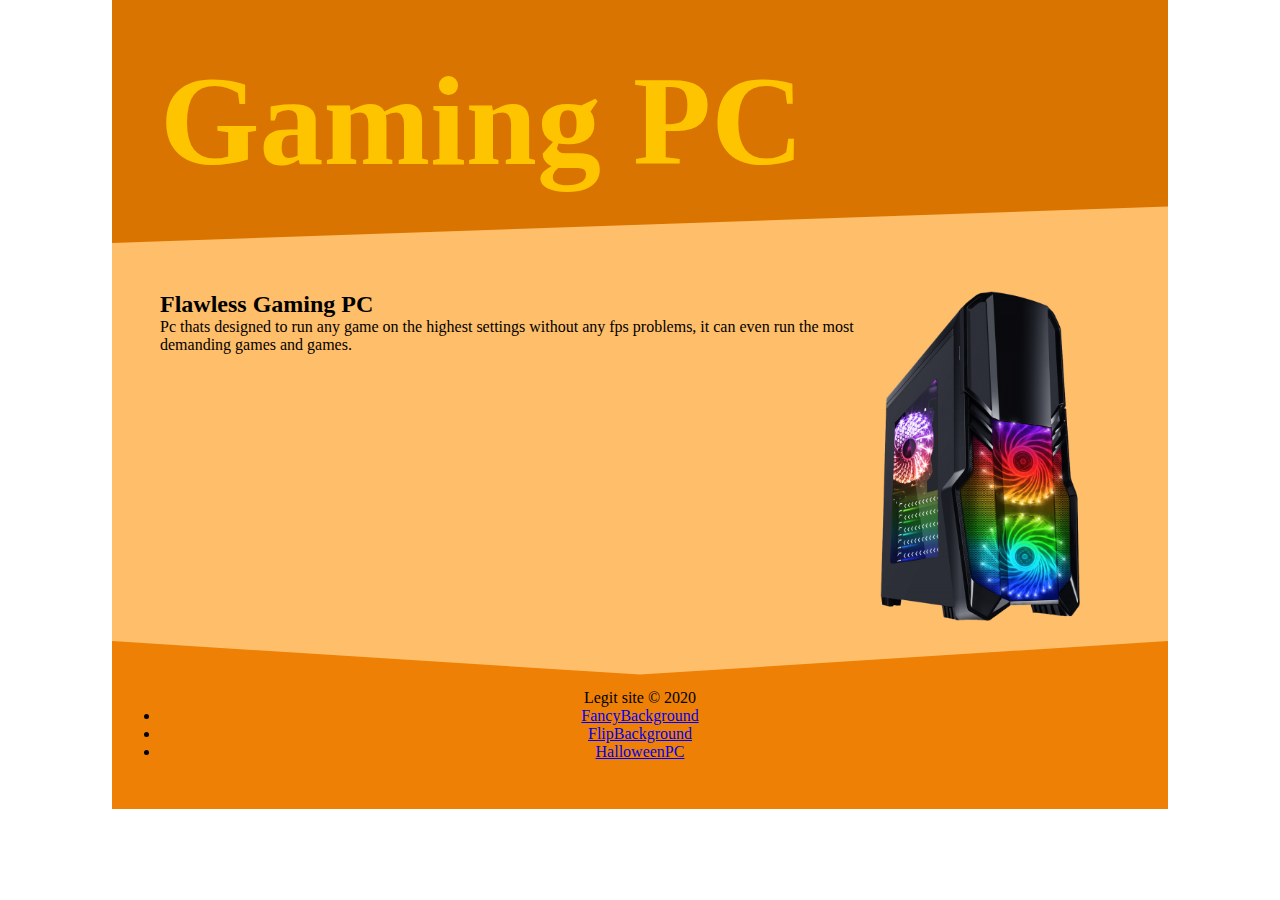
<file: index.html>
<!DOCTYPE html>
<html lang="en">
<head>
    <meta charset="UTF-8">
    <meta name="viewport" content="width=device-width, initial-scale=1.0">
    <meta http-equiv="X-UA-Compatible" content="ie=edge">
    <link rel="stylesheet" href="css/style.css">
    <title>Floating images</title>
</head>
<body>
    <header class="header">
        <h1>Gaming PC
        </h1>
    </header>
    <main>
        <section class="text-box">

            <img src="img/GPC.png" alt="">
            <h2>Flawless Gaming PC</h2>
            <p>Pc thats designed to run any game on the highest settings without any fps problems, it can even run the most demanding games and games.</p>
        </section>
    </main>

    <footer class="footer">
        <span>Legit site &#169 2020</span>
        <div class="FancyBackground">
        <ul>
            <li><a href="PCBackground.html" target="blank">FancyBackground</a></li>
            <li><a href="FlipPage.html" target="blank">FlipBackground</a></li>
            <li><a href="HalloweenPC.html" target="blank">HalloweenPC</a></li>
        </ul>
    </div>
    </footer>


</body>
</html>
</file>
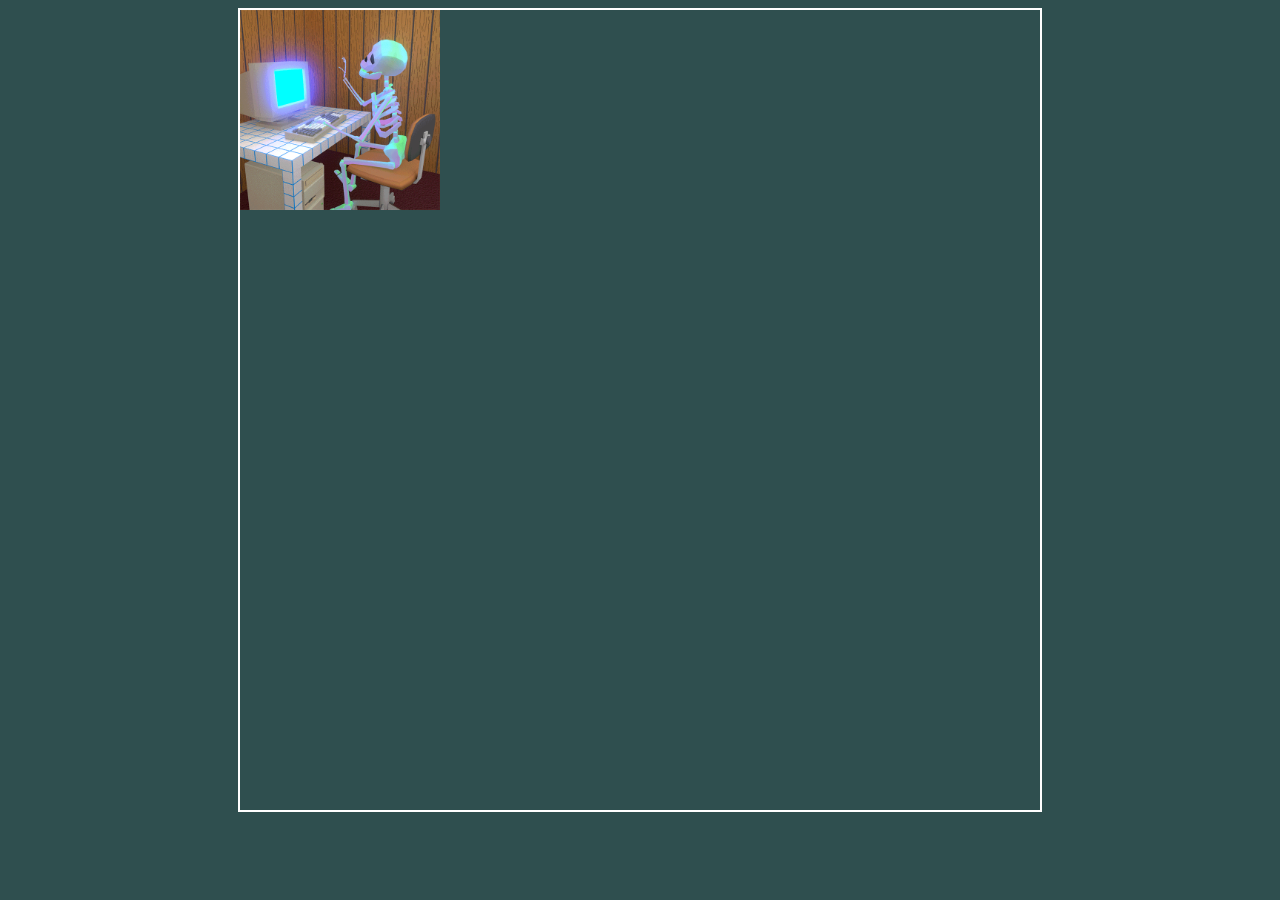
<file: HalloweenPC.html>
<!DOCTYPE html>
<html lang="en">
<head>
    <meta charset="UTF-8">
    <meta name="viewport" content="width=device-width, initial-scale=1.0">
    <meta http-equiv="X-UA-Compatible" content="ie=edge">
    <link rel="stylesheet" href="css/HalloweenPC.css">
    <title>Running Box</title>
</head>
<body>
    <div class="main-container">
        <div class="box"><img src="img/skeleton.gif" alt=""></div>
        
    </div>

</body>
</html>
</file>
<file: css/style.css>
* {
    margin: 0;
    padding: 0;
}

.header {
    padding: 3rem;
    font-size: 4rem;
    background-color: rgb(218, 116, 0);
    color: rgb(255, 196, 0);
    width: 75%;
    margin: 0 auto;
    clip-path: polygon(0 0, 100% 0%, 100% 85%, 0% 100%);
}

main {
    width: 75%;
    margin: 0 auto;
    background-color: rgba(255, 145, 0, 0.589);
    padding: 8rem 3rem;
    margin-top: -5rem;
}

.text-box {
    width: 100%;
    height: 30vh;
}


    img {
        width: 200px;
        margin-right: 2.5rem;
        margin-bottom: 2rem;
        float: right;
    }

    p, h2 {
        overflow: hidden;
    }

    .footer {
        display: block;
        width: 75%;
        margin: -3rem auto 0 auto;
        background-color: rgb(238, 129, 5);
        text-align: center;
        columns: wheat;
        padding: 3rem;
        clip-path: polygon(50% 20%, 100% 0, 100% 0, 100% 100%, 70% 100%, 30% 100%, 0 100%, 0 0);
    }
</file>
<file: css/HalloweenPC.css>
body {
    background-color: darkslategrey;
}

.main-container {
    position: relative;
    width: 800px;
    height: 800px;
    border: 2px solid #ffffff;
    margin: 0 auto;
}

.box {
    
    position: absolute;
    height: 200px;
    width: 200px;
    background-color: wheat;
    animation-name: run;
    animation-duration: 10s;
    animation-iteration-count: infinite;
}

img {
    width: 100%;
}

@keyframes run {
    0% {left: 0; top: 0; border-radius: 0; background-color: tomato}
    25% {left: 75%; top: 0; border-radius: 20%; background-color: royalblue}
    50% {left: 75%; top: 75%; border-radius: 30%; background-color: turquoise} 
    75% {left: 0; top: 75%; border-radius: 40%; background-color: limegreen}
    100% {left: 0; top: 0; border-radius: 50%; background-color: rgb(225, 250, 1)}
}
</file>
